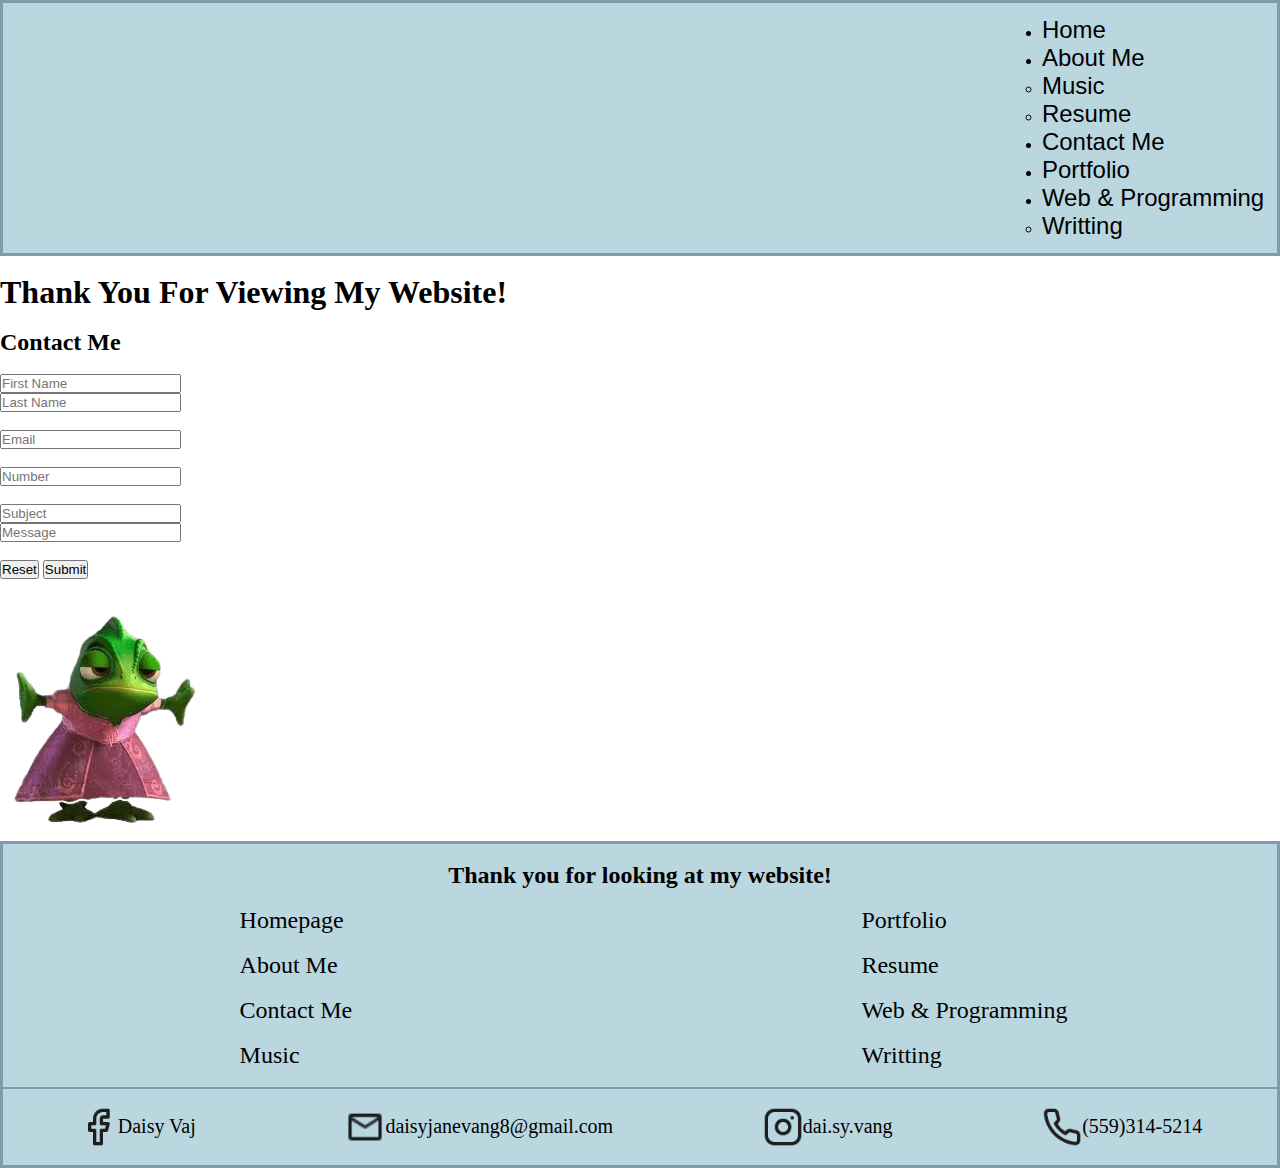
<file: html/contact.html>
<!DOCTYPE html>
<html lang="en">
<head>
    <link rel="stylesheet" href="/css/contact.css">
    <link rel="stylesheet" href="/css/nav.css">
    <link rel="stylesheet" href="/css/footer.css">
    <meta charset="UTF-8">
    <meta name="viewport" content="width=device-width, initial-scale=1.0">
    <title>Document</title>
</head>
<body>
    <header>
        <nav class="navbar">
            <ul class="link">
                <li><a href="/index.html">Home</a></li>
                <li><a href="/html/about.html" aria-haspopup="true">About Me</a>
                    <ul class="dropdown" aria-label="submenu">
                        <li><a href="/html/music.html">Music</a></li>
                        <li><a href="/html/resume.html">Resume</a></li>
                    </ul>
                </li>
                <li><a href="/html/contact.html">Contact Me</a></li>
                <li><a href="/html/portfolio.html">Portfolio</a></li>
                <li><a href="/html/web+programming.html">Web & Programming</a>
                    <ul>
                        <li><a href="/html/writting.html">Writting</a></li>
                    </ul>
                </li>
            </ul>
    </nav>
    </header>

    <br>

    <h1>Thank You For Viewing My Website!</h1>

    <br>

    <section class="con">
        <h2>Contact Me</h2>        
        <div>
            <br>
            <div class="names">
                <form action="/search" method="GET">
                    <input type="text" name="query" placeholder="First Name">
                </form>
                <form action="/search" method="GET">
                    <input type="text" name="query" placeholder="Last Name">
                </form>
            </div>
            <br>
            <div class="oth">
                <form class="em" action="/search" method="GET">
                    <input type="text" name="query" placeholder="Email">
                </form>
                <br>
                <form action="/search" method="GET">
                    <input type="text" name="query" placeholder="Number">
                </form>
                <br>
                <form action="/search" method="GET">
                    <input type="text" name="query" placeholder="Subject">
                </form>
                <form action="/search" method="GET">
                    <input type="text" name="query" placeholder="Message">
                </form>
            </div>
            <br>
        </div>
        
        <div>
            <button type="button">Reset</button>
            <button type="button">Submit</button>
        </div>
        <br>
    </section>

            <img src="/img/pascal.png" alt="the lizard">

    <br>

    <footer>
        <br>
            <h6>Thank you for looking at my website!</h6>
            <section class="info">
                <section class="pages">
                    <div class="pt1">
                        <a href="/index.html">Homepage</a>
                        <a href="/html/about.html">About Me</a>
                        <a href="/html/contact.html">Contact Me</a>
                        <a href="/html/music.html">Music</a>    
                    </div>
                    <div class="pt2">
                        <a href="/html/portfolio.html">Portfolio</a>
                        <a href="/html/resume.html">Resume</a>
                        <a href="/html/web+programming.html">Web & Programming</a>
                        <a href="/html/writting.html">Writting</a>    
                    </div>
                    </section>
                    <br>
                    <hr>
                    <br>
                <section class="socials">
                    <div class="face">
                        <img src="/img/Facebook.png" alt="face" width="40px" height="40px">
                        <p>Daisy Vaj</p>
                    </div>
                    <div class="email">
                        <img src="/img/mail.png" alt="Email" width="40px" height="40px">
                        <p>daisyjanevang8@gmail.com</p>
                    </div>
                    <div class="insta">
                        <img src="/img/Instagram.png" alt="insta" width="40px" height="40px">
                        <p>dai.sy.vang</p>
                    </div>
                    <div class="phone">
                        <img src="/img/Phone.png" alt="phone" width="40px" height="40px">
                        <p>(559)314-5214</p>
                    </div>
                </section>
            </section>
            <br>
    </footer>
</body>
</html>
</file>
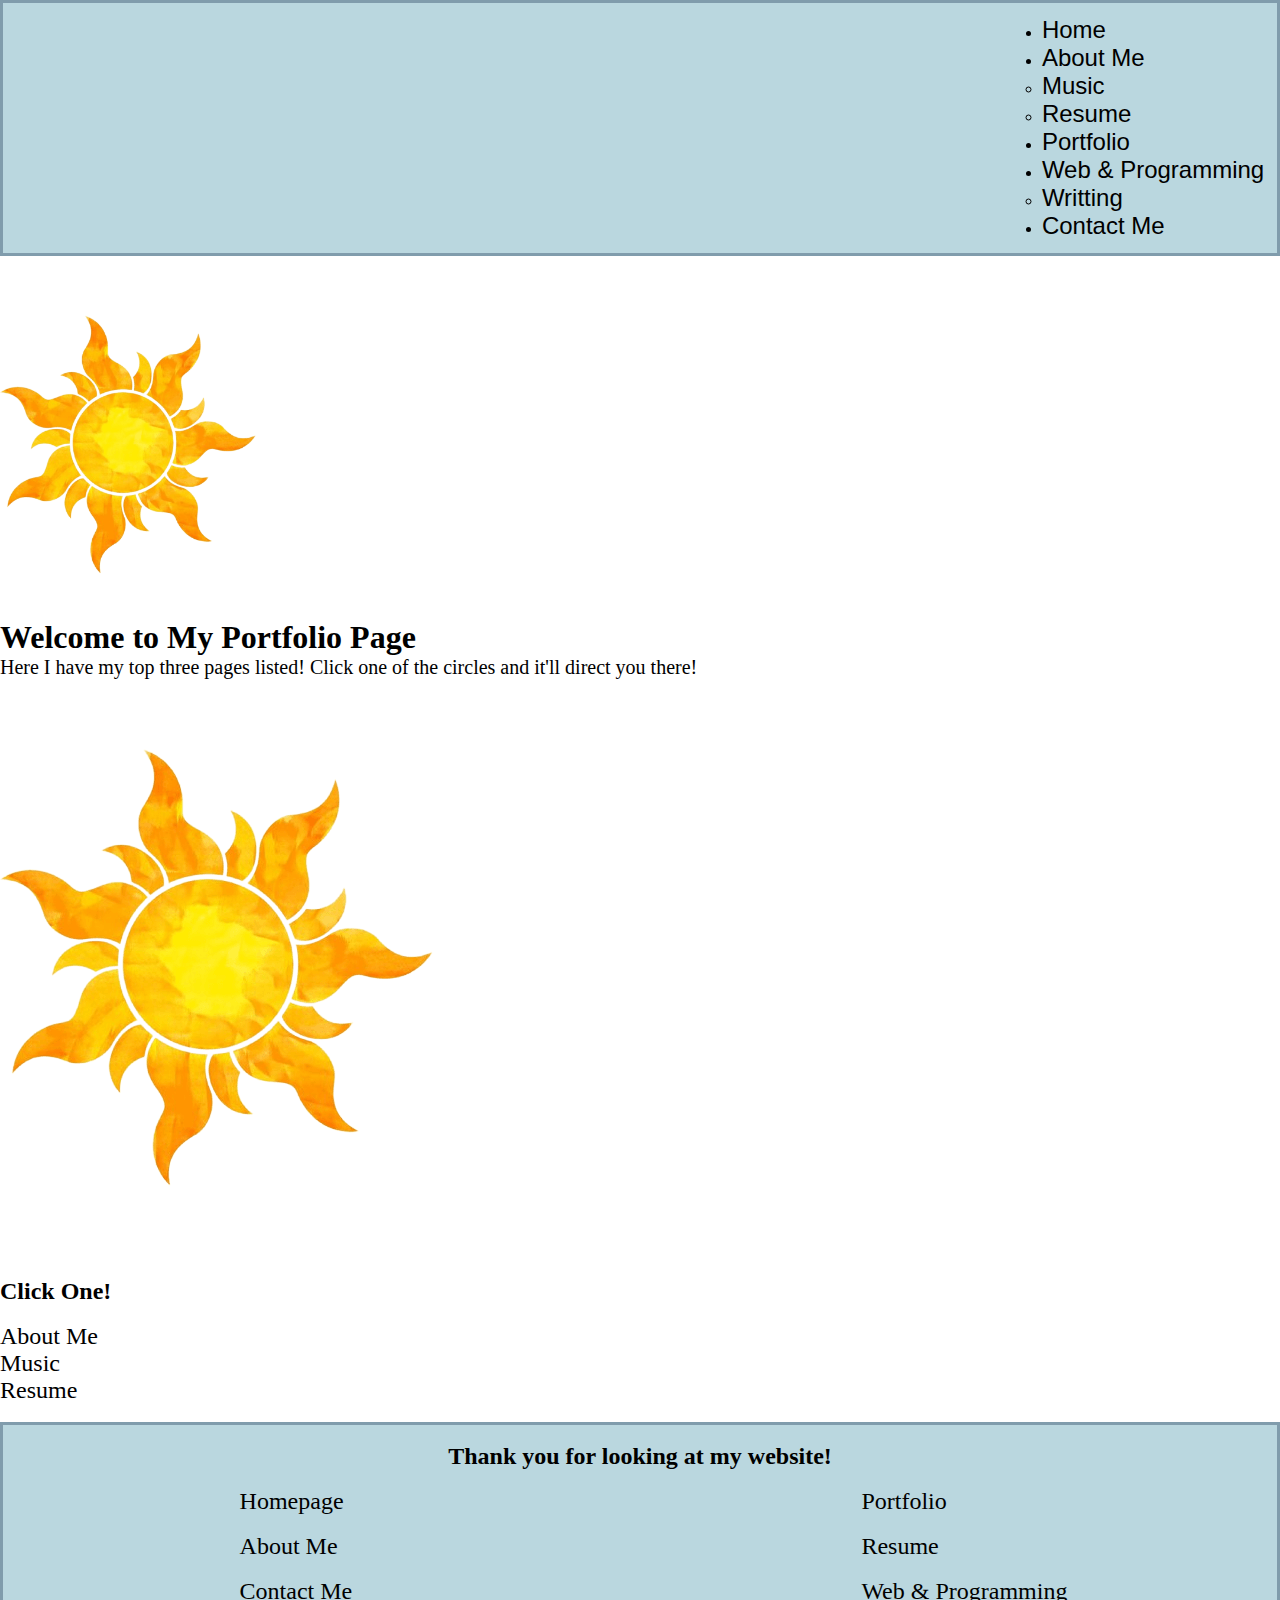
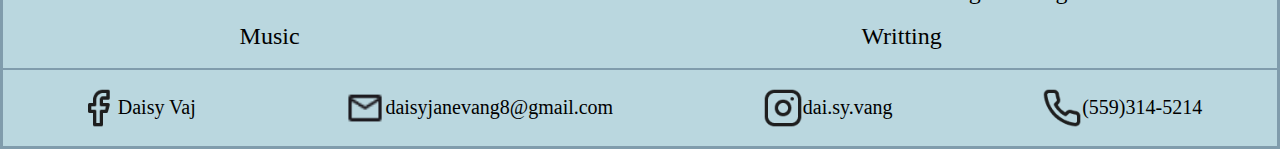
<file: html/portfolio.html>
<!DOCTYPE html>
<html lang="en">
<head>
    <link rel="stylesheet" href="/css/portfolio.css">
    <link rel="stylesheet" href="/css/nav.css">
    <link rel="stylesheet" href="/css/footer.css">
    <meta charset="UTF-8">
    <meta name="viewport" content="width=device-width, initial-scale=1.0">
    <title>Portfolio</title>
</head>
<body>
    <header>
        <nav class="navbar">
            <ul class="link">
                <li><a href="/index.html">Home</a></li>
                <li><a href="/html/about.html" aria-haspopup="true">About Me</a>
                    <ul class="dropdown" aria-label="submenu">
                        <li><a href="/html/music.html">Music</a></li>
                        <li><a href="/html/resume.html">Resume</a></li>
                    </ul>
                </li>
                <li><a href="/html/portfolio.html">Portfolio</a></li>
                <li><a href="/html/web+programming.html">Web & Programming</a>
                    <ul>
                        <li><a href="/html/writting.html">Writting</a></li>
                    </ul>
                </li>
                <li><a href="/html/contact.html">Contact Me</a></li>
            </ul>
    </nav>
    </header>

    <br>

<section class="heads">
    <img src="/img/sun.png" alt="sun" width="20%">
    <div>
        <h1>Welcome to My Portfolio Page</h1>
        <p>Here I have my top three pages listed! Click one of the circles and it'll direct you there!</p>
    </div>
    <img src="/img/sun.png" alt="sun">
    </section>

<br>

<section class="circleinfo">
    <h2>Click One!</h2>
    <br>
    <div class="circles">
        <div class="circle1">
            <a href="/html/about.html">About Me</a>
        </div>
        <div class="circle2">
            <a href="/html/music.html">Music</a>
        </div>
        <div class="circle3">
            <a href="/html/resume.html">Resume</a>
        </div>
    </div>
</section>

<br>

<footer>
    <br>
        <h6>Thank you for looking at my website!</h6>
        <section class="info">
            <section class="pages">
                <div class="pt1">
                    <a href="/index.html">Homepage</a>
                    <a href="/html/about.html">About Me</a>
                    <a href="/html/contact.html">Contact Me</a>
                    <a href="/html/music.html">Music</a>    
                </div>
                <div class="pt2">
                    <a href="/html/portfolio.html">Portfolio</a>
                    <a href="/html/resume.html">Resume</a>
                    <a href="/html/web+programming.html">Web & Programming</a>
                    <a href="/html/writting.html">Writting</a>    
                </div>
                </section>
                <br>
                <hr>
                <br>
            <section class="socials">
                <div class="face">
                    <img src="/img/Facebook.png" alt="face" width="40px" height="40px">
                    <p>Daisy Vaj</p>
                </div>
                <div class="email">
                    <img src="/img/mail.png" alt="Email" width="40px" height="40px">
                    <p>daisyjanevang8@gmail.com</p>
                </div>
                <div class="insta">
                    <img src="/img/Instagram.png" alt="insta" width="40px" height="40px">
                    <p>dai.sy.vang</p>
                </div>
                <div class="phone">
                    <img src="/img/Phone.png" alt="phone" width="40px" height="40px">
                    <p>(559)314-5214</p>
                </div>
            </section>
        </section>
        <br>
</footer>
</body>
</html>
</file>
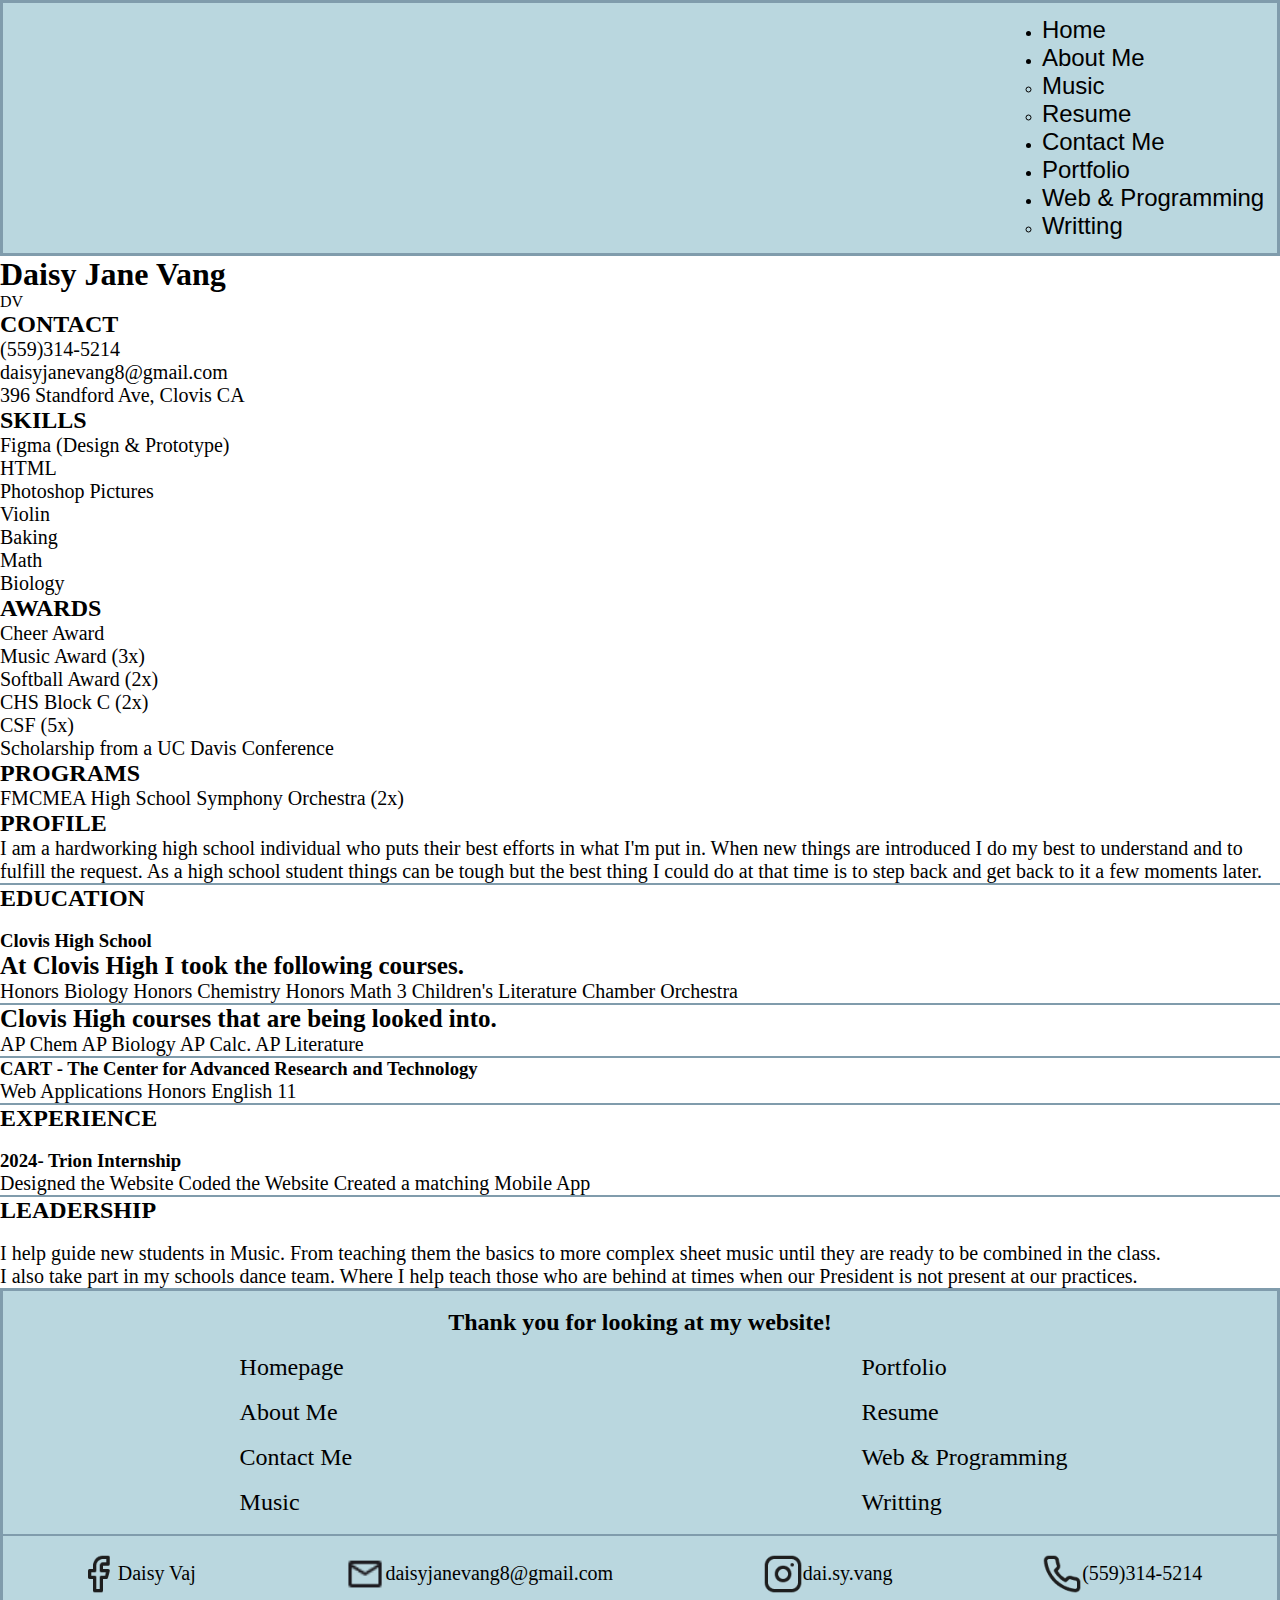
<file: html/resume.html>
<!DOCTYPE html>
<html lang="en">
<head>
    <link rel="stylesheet" href="/css/resume.css">
    <link rel="stylesheet" href="/css/nav.css">
    <link rel="stylesheet" href="/css/footer.css">
    <meta charset="UTF-8">
    <meta name="viewport" content="width=device-width, initial-scale=1.0">
    <title>Document</title>
</head>
<body>
    <header>
        <nav class="navbar">
            <ul class="link">
                <li><a href="index.html">Home</a></li>
                <li><a href="/html/about.html" aria-haspopup="true">About Me</a>
                    <ul class="dropdown" aria-label="submenu">
                        <li><a href="/html/music.html">Music</a></li>
                        <li><a href="/html/resume.html">Resume</a></li>
                    </ul>
                </li>
                <li><a href="/html/contact.html">Contact Me</a></li>
                <li><a href="/html/portfolio.html">Portfolio</a></li>
                <li><a href="/html/web+programming.html">Web & Programming</a>
                    <ul>
                        <li><a href="/html/writting.html">Writting</a></li>
                    </ul>
                </li>
            </ul>
    </nav>
    </header>

<section>
    <h1>Daisy Jane Vang</h1>
    <div class="circle">DV</div>
</section>

<section>
    <div>
        <div>
            <h2>CONTACT</h2>
            <p>(559)314-5214</p>
            <p>daisyjanevang8@gmail.com</p>
            <p>396 Standford Ave, Clovis CA</p>
        </div>
        
        <div>
            <h2>SKILLS</h2>
            <p>Figma (Design & Prototype)</p>
            <p>HTML</p>
            <p>Photoshop Pictures</p>
            <p>Violin</p>
            <p>Baking</p>
            <p>Math</p>
            <p>Biology</p>
        </div>

        <div>
            <h2>AWARDS</h2>
            <p>Cheer Award</p>
            <p>Music Award (3x)</p>
            <p>Softball Award (2x)</p>
            <p>CHS Block C (2x)</p>
            <p>CSF (5x)</p>
            <p>Scholarship from a UC Davis Conference</p>
        </div>

        <div>
            <h2>PROGRAMS</h2>
            <p>FMCMEA High School Symphony Orchestra (2x)</p>
        </div>
    </div>
<div>
    <h2>PROFILE</h2>
    <p>I am a hardworking high school individual who puts their best efforts in what I'm put in. When new things are introduced I do my best to understand and to fulfill the request. As a high school student things can be tough but the best thing I could do at that time is to step back and get back to it a few moments later.</p>
    <hr>
<h2>EDUCATION</h2>
<br>
<h3>Clovis High School</h3>
<h4>At Clovis High I took the following courses.</h4>
<p>Honors Biology
    Honors Chemistry
    Honors Math 3
    Children's Literature
    Chamber Orchestra
</p>
<hr>
<h4>Clovis High courses that are being looked into.</h4>
<p>AP Chem
    AP Biology
    AP Calc.
    AP Literature
</p>
<hr>
<h3>CART - The Center for Advanced Research and Technology</h3>
<p>Web Applications
    Honors English 11
</p>
<hr>
<h2>EXPERIENCE</h2>
<br>
<h3>2024- Trion Internship</h3>
<p>Designed the Website
    Coded the Website
    Created a matching Mobile App
</p>
<hr>
<h2>LEADERSHIP</h2>
<br>
<p>I help guide new students in Music. From teaching them the basics to more complex sheet music until they are ready to be combined in the class.</p>
<p>I also take part in my schools dance team. Where I help teach those who are behind at times when our President is not present at our practices.</p>
</div>

</section>

<footer>
    <br>
        <h6>Thank you for looking at my website!</h6>
        <section class="info">
            <section class="pages">
                <div class="pt1">
                    <a href="index.html">Homepage</a>
                    <a href="/html/about.html">About Me</a>
                    <a href="/html/contact.html">Contact Me</a>
                    <a href="/html/music.html">Music</a>    
                </div>
                <div class="pt2">
                    <a href="/html/portfolio.html">Portfolio</a>
                    <a href="/html/resume.html">Resume</a>
                    <a href="/html/web+programming.html">Web & Programming</a>
                    <a href="/html/writting.html">Writting</a>    
                </div>
                </section>
                <br>
                <hr>
                <br>
            <section class="socials">
                <div class="face">
                    <img src="/img/Facebook.png" alt="face" width="40px" height="40px">
                    <p>Daisy Vaj</p>
                </div>
                <div class="email">
                    <img src="/img/mail.png" alt="Email" width="40px" height="40px">
                    <p>daisyjanevang8@gmail.com</p>
                </div>
                <div class="insta">
                    <img src="/img/Instagram.png" alt="insta" width="40px" height="40px">
                    <p>dai.sy.vang</p>
                </div>
                <div class="phone">
                    <img src="/img/Phone.png" alt="phone" width="40px" height="40px">
                    <p>(559)314-5214</p>
                </div>
            </section>
        </section>
        <br>
</footer>
</body>
</html>
</file>
<file: css/contact.css>
* {
    margin: 0%;
    padding: 0%;
}
</file>
<file: css/nav.css>
header {
    background-color: #BAD7DF;
    padding: 1%;
    display: flex;
    justify-content: flex-end;
    border: 3px solid #809CAC;
    font-family: 'Gill Sans', 'Gill Sans MT', Calibri, 'Trebuchet MS', sans-serif;
}

a {
    text-decoration: none;
    color: black;
    font-size: 1.5em;
}
</file>
<file: css/footer.css>
footer {
    background-color: #BAD7DF;
    border: 3px solid #809cac;
    width: 100;
    bottom: 0;
}

h6 {
    font-size: 1.5em;
    display: flex;
    justify-content: center;
}

a {
    margin-top: 2vh;
    color: black;
    text-decoration: none;
}

a:hover {
    background-color: #809cac;
    border-radius: 3%;
}

p {
    font-size: 20px;
}

h4 {
    font-size: 25px;
}

.socials {
    display: flex;
    justify-content: space-around;
}

.email, .insta, .phone, .face {
    display: flex;
    flex-direction: row;
    align-items: center;
}

.pages {
    display: flex;
    flex-direction: row;
    justify-content: space-around;
    margin-left: 3vh;
}

.pt1, .pt2 {
    display: flex;
    flex-direction: column;
}

.pt2 {
    margin-left: 10vh;
}

hr {
    display: flex;
    background-color: #809cac;
    border: 1px solid #809cac;
}
</file>
<file: css/portfolio.css>
* {
    margin: 0%;
    padding: 0%;
}
</file>
<file: css/resume.css>
* {
    margin: 0%;
    padding: 0%;
}
</file>
